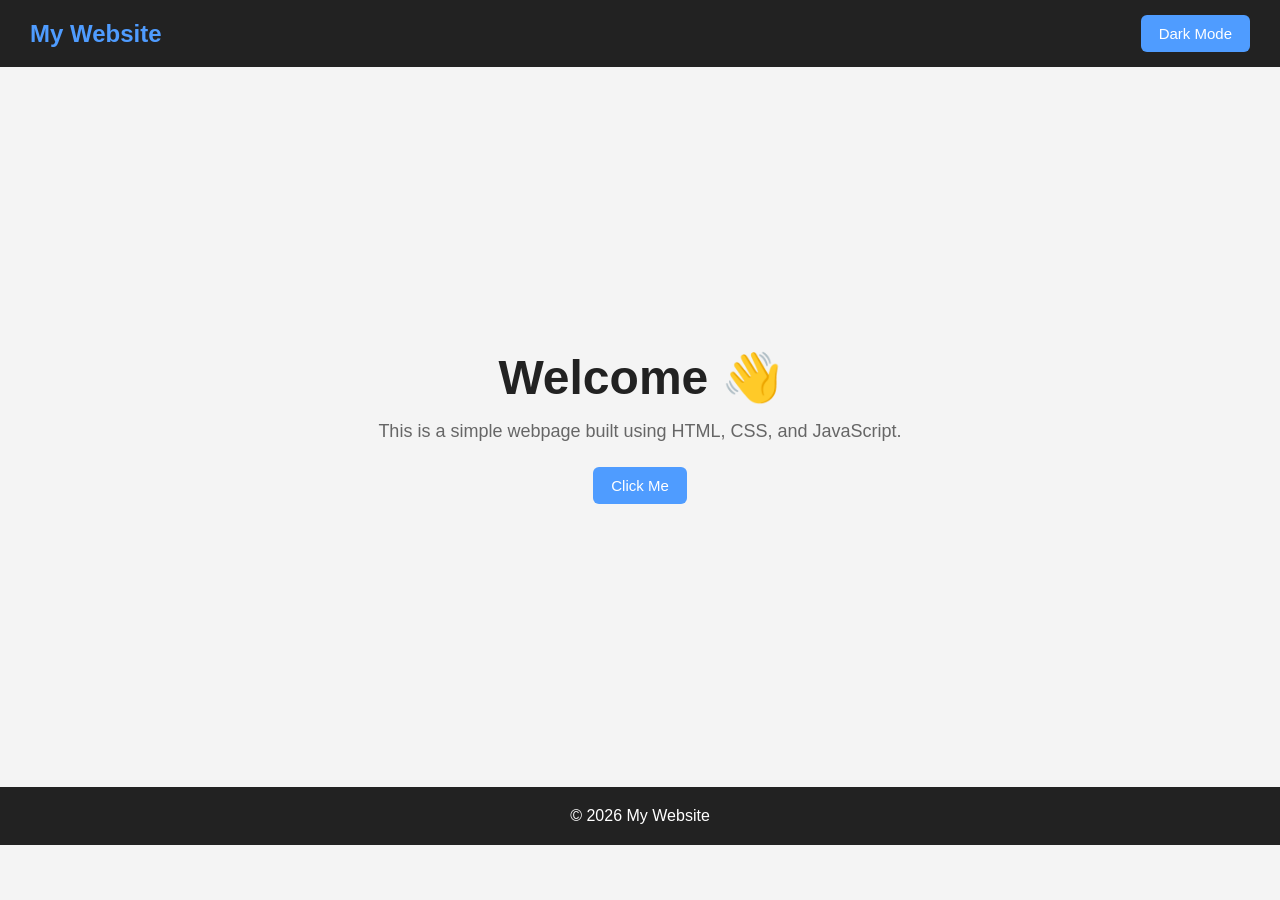
<file: index.html>
<!DOCTYPE html>
<html lang="en">
<head>
  <meta charset="UTF-8">
  <meta name="viewport" content="width=device-width, initial-scale=1.0">
  <title>Simple Webpage</title>

  <link rel="stylesheet" href="style.css">
</head>

<body>

  <nav>
    <h2>My Website</h2>
    <button id="themeButton">Dark Mode</button>
  </nav>

  <main class="hero">
    <h1>Welcome 👋</h1>

    <p>
      This is a simple webpage built using HTML, CSS, and JavaScript.
    </p>

    <button id="helloButton">Click Me</button>
  </main>

  <footer>
    <p>© 2026 My Website</p>
  </footer>

  <script src="script.js"></script>
</body>
</html>
</file>
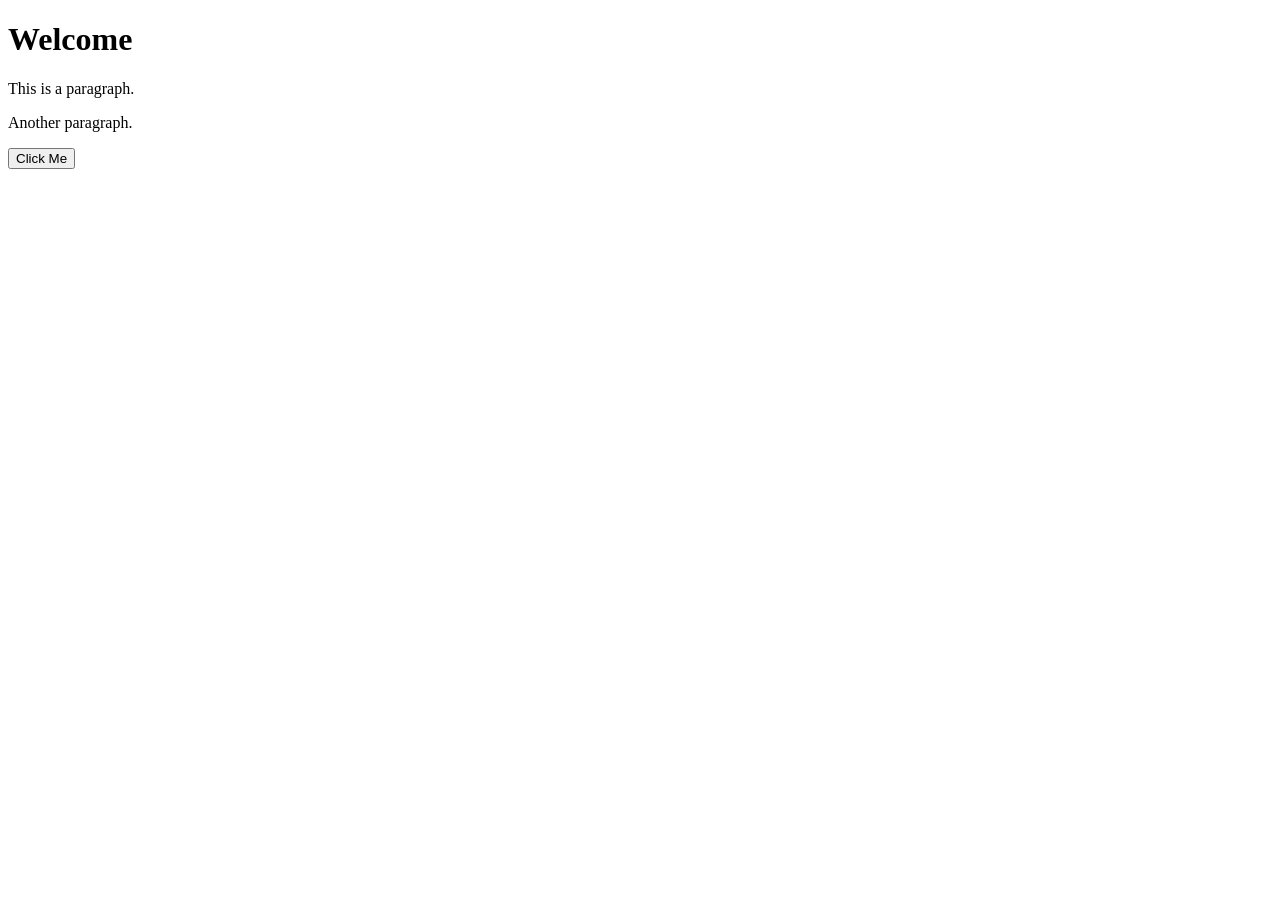
<file: 1b.html>
<!DOCTYPE html>
 <html>
     <head> 
        <title>DOM Selectors</title>
     </head> 
     <body>
         <h1 id="title">Welcome</h1> 
         <p class="description">This is a paragraph.</p>
          <p class="description">Another paragraph.</p>
           <button name="myButton">Click Me</button> 
           <script src="selector.js"></script>
         </body> 
         </html>
</file>
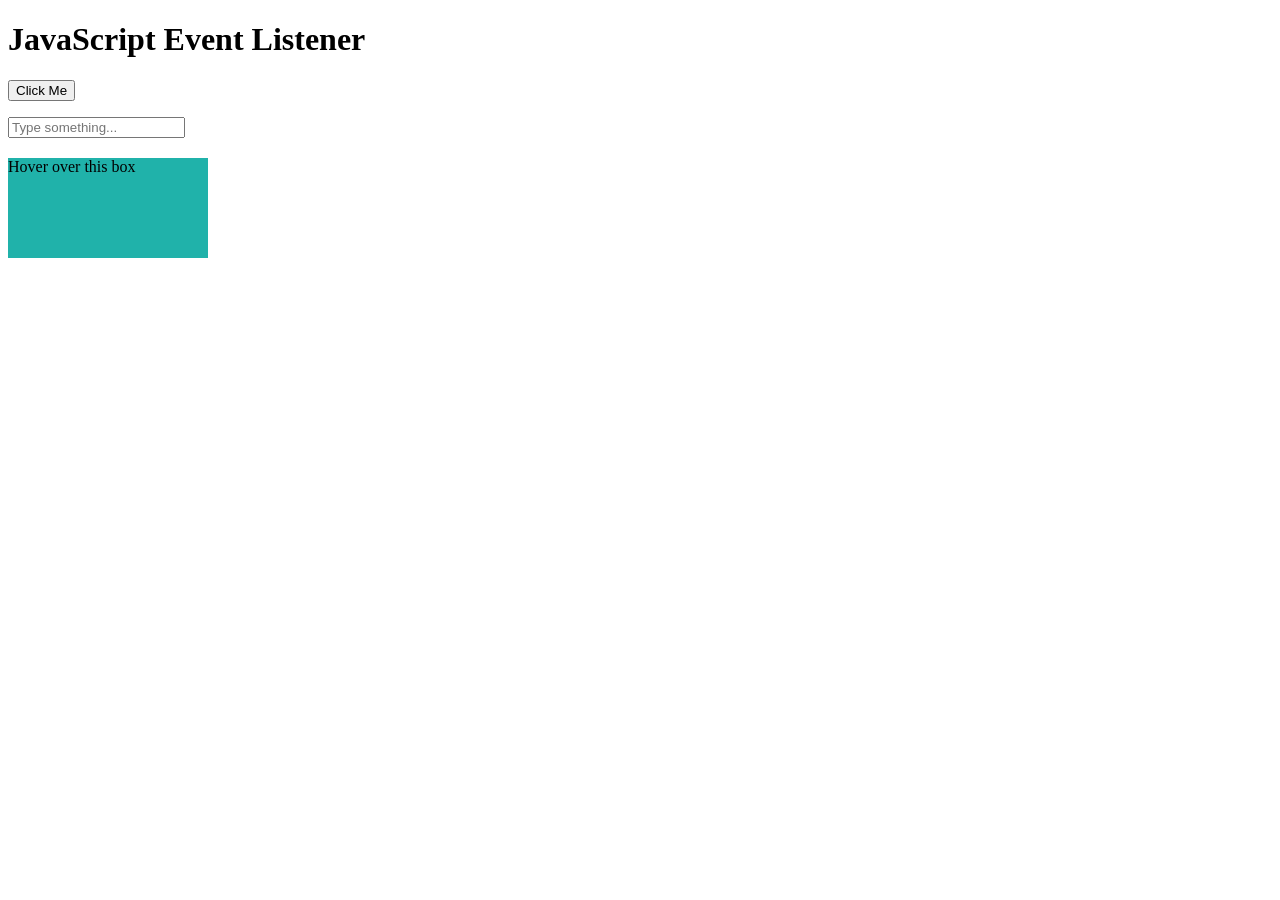
<file: 1c.html>
<!DOCTYPE html>
<html>
<head>
    <title>Event Listener Example</title>
</head>

<body>

    <h1>JavaScript Event Listener</h1>

    <button id="clickButton">Click Me</button>
    <p id="message"></p>

    <input type="text" id="textInput" placeholder="Type something..." />
    <p id="inputDisplay"></p>

    <div id="hoverBox"
         style="width: 200px; height: 100px; background-color:lightseagreen; margin-top: 20px;">
        Hover over this box
    </div>

    <script>
        // Event Listener for button click
        document.getElementById("clickButton").addEventListener("click", function () {
            document.getElementById("message").innerText = "Button clicked!";
        });

        // Event Listener for input field
        document.getElementById("textInput").addEventListener("input", function (event) {
            document.getElementById("inputDisplay").innerText =
                "You typed: " + event.target.value;
        });

        // Event Listener for mouseover
        document.getElementById("hoverBox").addEventListener("mouseover", function () {
            this.style.backgroundColor = "orange";
        });

        // Event Listener for mouseout
        document.getElementById("hoverBox").addEventListener("mouseout", function () {
            this.style.backgroundColor = "lightgreen";
        });
    </script>

</body>
</html>
</file>
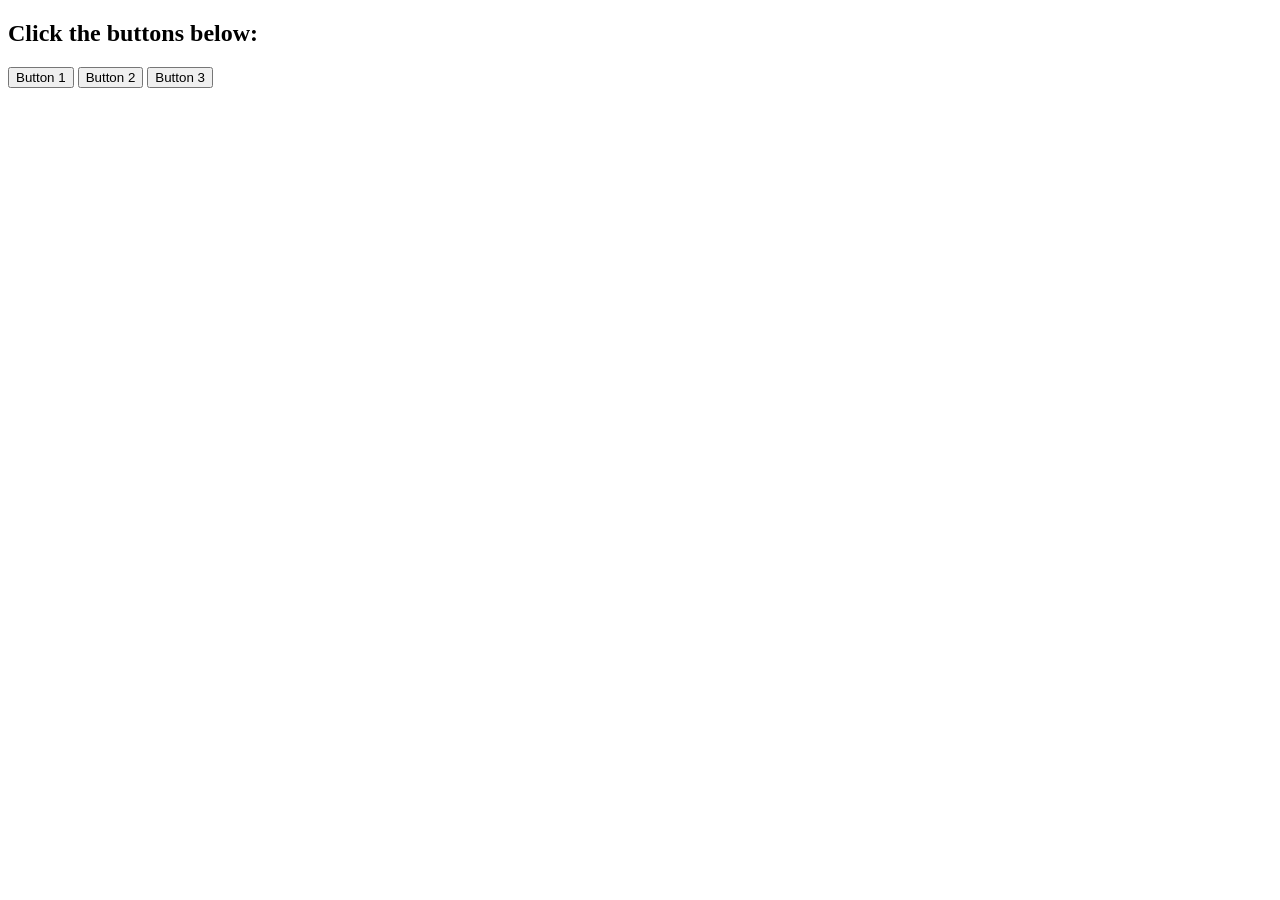
<file: 1d.html>
<!DOCTYPE html>
<html>
<head>
    <title>Button Click Event</title>
</head>

<body>

    <h2>Click the buttons below:</h2>

    <button id="btn1">Button 1</button>
    <button id="btn2">Button 2</button>
    <button id="btn3">Button 3</button>

    <p id="output"></p>

    <script>
        // Get reference to the output paragraph
        const output = document.getElementById("output");

        // Handle click for Button 1
        document.getElementById("btn1").addEventListener("click", function() {
            output.innerText = "B.Tech III Year CSE";
        });

        // Handle click for Button 2
        document.getElementById("btn2").addEventListener("click", function() {
            output.innerText = "Computer Science and Engineering";
        });

        // Handle click for Button 3
        document.getElementById("btn3").addEventListener("click", function() {
            output.innerText = "Full Stack Development - II";
        });
    </script>

</body>
</html>
</file>
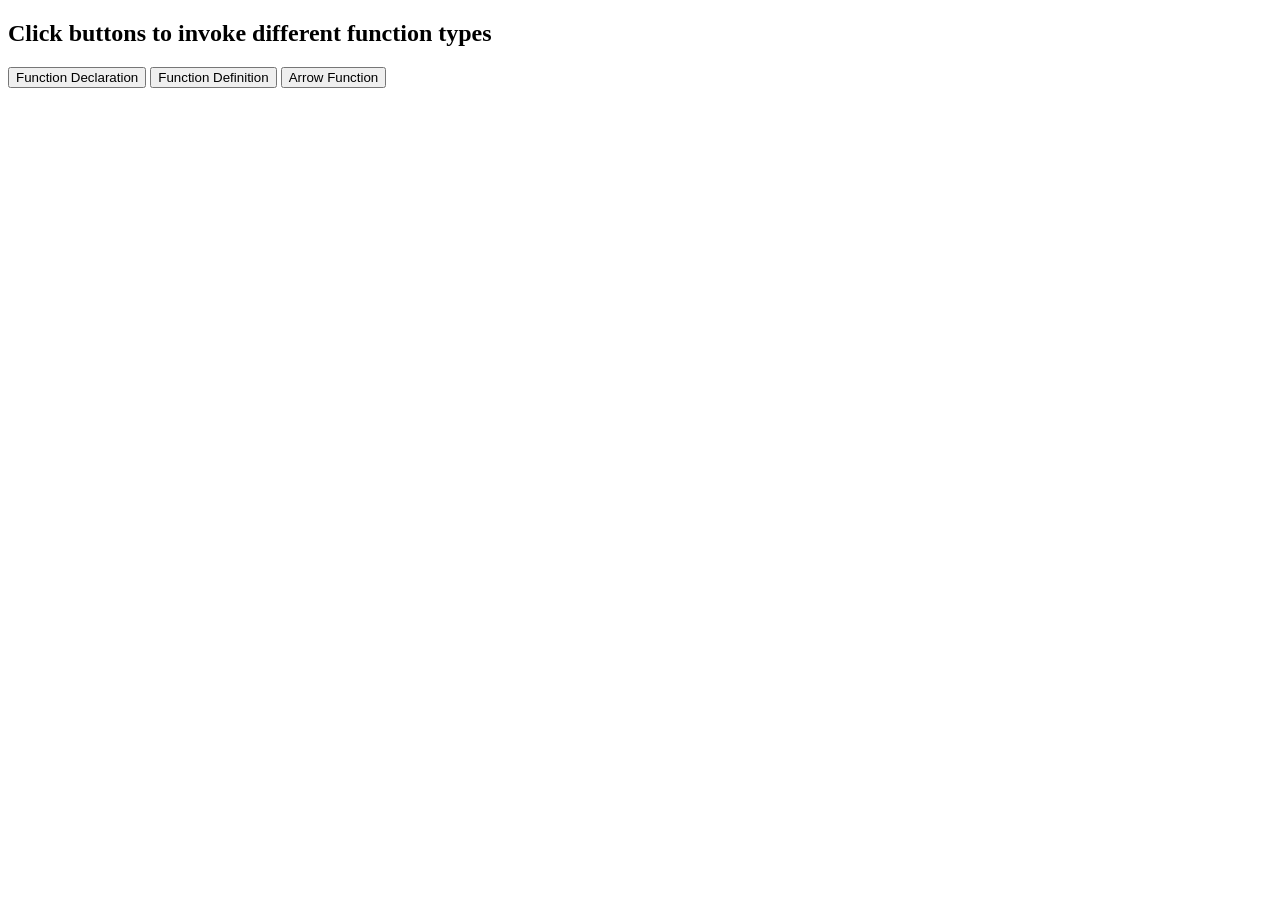
<file: e.html>
<!DOCTYPE html>
<html>
<head>
<title>Three Types of Functions</title>
</head>
<body>
<h2>Click buttons to invoke different function types</h2>
<button onclick="greetDeclaration()">Function Declaration</button>
<button onclick="greetDefinition()">Function Definition</button>
<button onclick="greetArrow()">Arrow Function</button>
<p id="output"></p>
<script>
const output = document.getElementById("output");

function greetDeclaration() {
    output.innerText = "Hello from Function Declaration!";
}

const greetDefinition = function() {
    output.innerText = "Hello from Function Definition (Expression)!";
};

const greetArrow = () => {
    output.innerText = "Hello from Arrow Function!";
};
</script>
</body>
</html>
</file>
<file: style.css>
* {
  margin: 0;
  padding: 0;
  box-sizing: border-box;
}

body {
  font-family: Arial, sans-serif;
  background: #f4f4f4;
  color: #222;
  transition: 0.3s;
}

nav {
  background: #222;
  color: white;
  padding: 15px 30px;

  display: flex;
  justify-content: space-between;
  align-items: center;
}

nav h2 {
  color: #4f9cff;
}

button {
  padding: 10px 18px;
  border: none;
  border-radius: 6px;
  background: #4f9cff;
  color: white;
  cursor: pointer;
  font-size: 15px;
}

button:hover {
  background: #287bdc;
}

.hero {
  min-height: 80vh;

  display: flex;
  flex-direction: column;
  justify-content: center;
  align-items: center;

  text-align: center;
  padding: 30px;
}

.hero h1 {
  font-size: 48px;
  margin-bottom: 15px;
}

.hero p {
  font-size: 18px;
  color: #666;
  max-width: 600px;
  margin-bottom: 25px;
}

footer {
  background: #222;
  color: white;
  text-align: center;
  padding: 20px;
}

/* Dark mode */

body.dark {
  background: #121212;
  color: white;
}

body.dark .hero p {
  color: #bbb;
}
</file>
